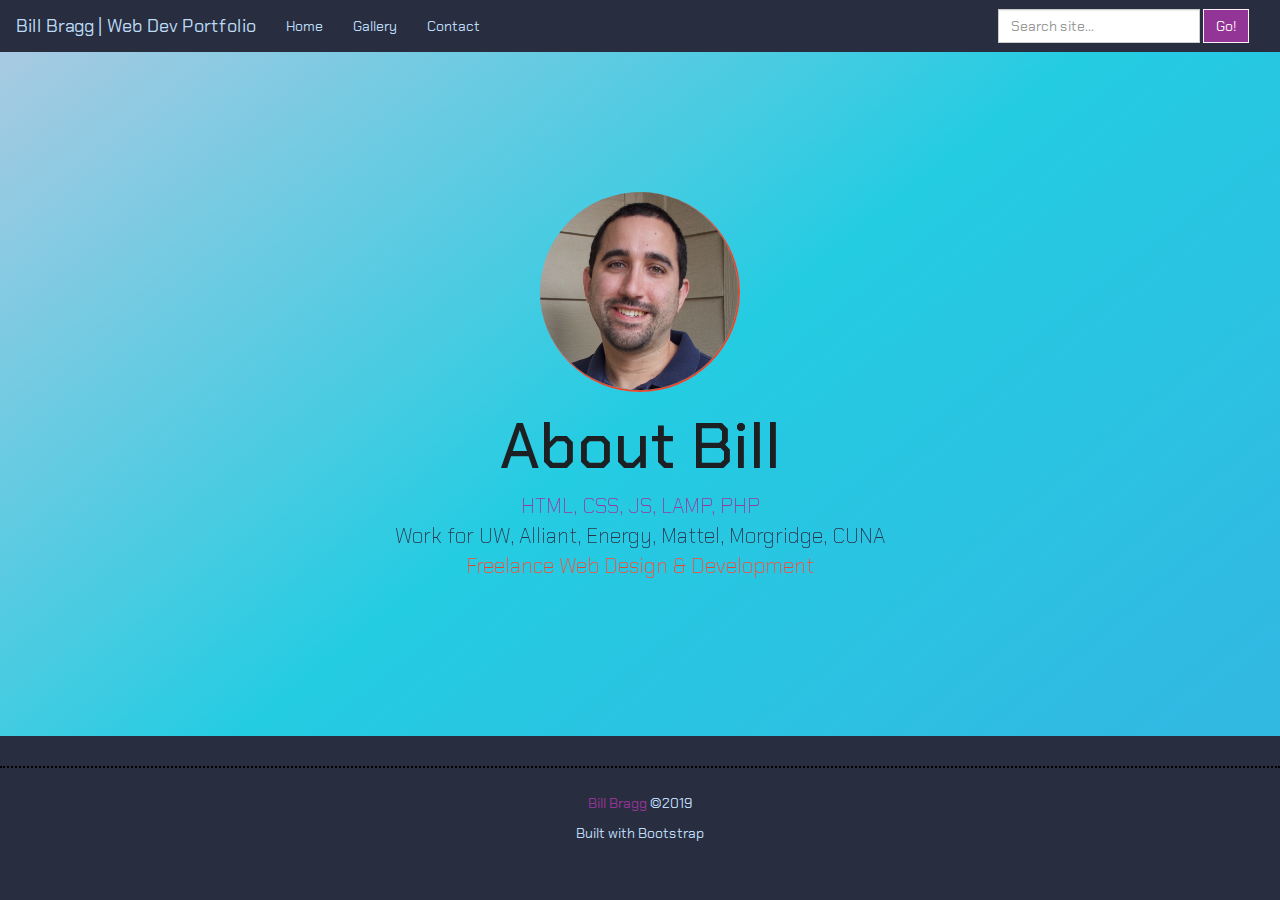
<file: about.html>
<!DOCTYPE html>
<html lang="en">
<head>
  <title>Front-End Developer Bill Bragg</title>
  <meta charset="utf-8">
  <meta name="viewport" content="width=device-width, initial-scale=1">
  <link rel="stylesheet" href="https://maxcdn.bootstrapcdn.com/bootstrap/3.3.7/css/bootstrap.min.css">
  <script src="https://ajax.googleapis.com/ajax/libs/jquery/3.3.1/jquery.min.js"></script>
  <script src="https://maxcdn.bootstrapcdn.com/bootstrap/3.3.7/js/bootstrap.min.js"></script>
  <link href="https://fonts.googleapis.com/css?family=Chakra+Petch" rel="stylesheet">
  <link rel="stylesheet" type="text/css" href="style.css">
</head>
<body>

<nav class="navbar">
  <div class="container-fluid">
    <div class="navbar-header">
      <button type="button" class="navbar-toggle" data-toggle="collapse" data-target="#myNavbar">
        <span class="icon-bar"></span>
        <span class="icon-bar"></span>
        <span class="icon-bar"></span>                        
      </button>
      <a class="navbar-brand" href="index.html">Bill Bragg | Web Dev Portfolio</a>
    </div>
    <div class="collapse navbar-collapse" id="myNavbar">
      <ul class="nav navbar-nav">
        <li><a href="index.html">Home</a></li>
        <li><a href="gallery.html">Gallery</a></li>
        <li><a href="contact.html">Contact</a></li>
      </ul>
      <form class="navbar-form navbar-right" action="/action_page.php">
        <div class="form-group">
          <input type="text" class="form-control" placeholder="Search site...">
        </div>
        <button id="search-btn" type="submit" class="btn">Go!</button>
      </form>    
    </div>
  </div>
</nav>

<div class="jumbotron">
  <div class="container text-center">
    <img class="about-img" src="bill.jpg" height="200px" width="200px" class="" alt="Portrait of Bill">
    <h1>About Bill</h1>    
    <p>HTML, CSS, JS, LAMP, PHP<br>
    <span>Work for UW, Alliant, Energy, Mattel, Morgridge, CUNA</span><br>
    <span class="last">Freelance Web Design & Development</span></p>
  </div>

</div>  

<footer class="container-fluid text-center">
  <p><a href="https://github.com/W8sconsin">Bill Bragg</a> &copy;2019</p>
  <p>Built with Bootstrap</p>
</footer>

</body>
</html>
</file>
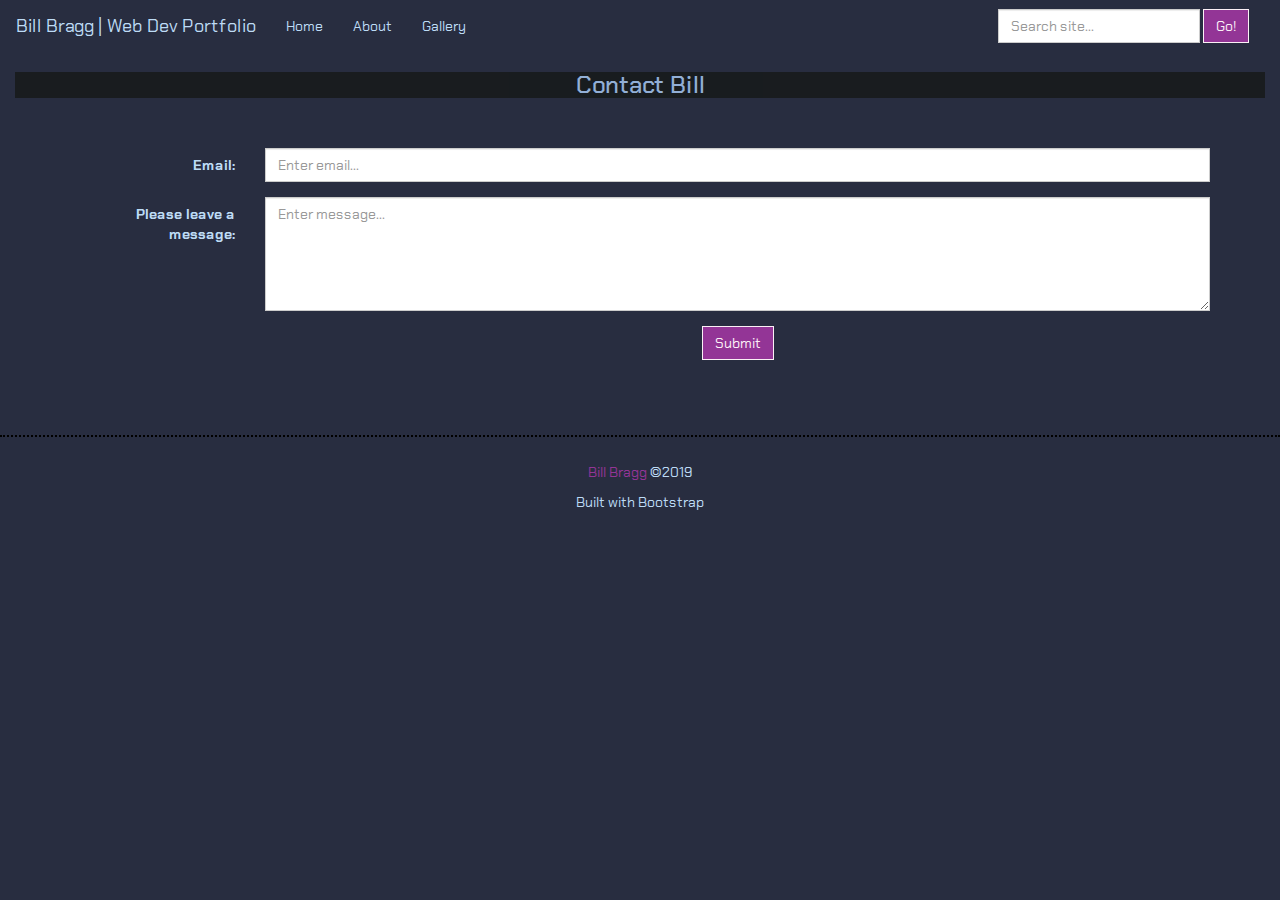
<file: contact.html>
<!DOCTYPE html>
<html lang="en">
<head>
  <title>Front-End Developer Bill Bragg</title>
  <meta charset="utf-8">
  <meta name="viewport" content="width=device-width, initial-scale=1">
  <link rel="stylesheet" href="https://maxcdn.bootstrapcdn.com/bootstrap/3.3.7/css/bootstrap.min.css">
  <script src="https://ajax.googleapis.com/ajax/libs/jquery/3.3.1/jquery.min.js"></script>
  <script src="https://maxcdn.bootstrapcdn.com/bootstrap/3.3.7/js/bootstrap.min.js"></script>
  <link href="https://fonts.googleapis.com/css?family=Chakra+Petch" rel="stylesheet">
  <link rel="stylesheet" type="text/css" href="style.css">
</head>
<body id="gallery">

<nav class="navbar">
  <div class="container-fluid">
    <div class="navbar-header">
      <button type="button" class="navbar-toggle" data-toggle="collapse" data-target="#myNavbar">
        <span class="icon-bar"></span>
        <span class="icon-bar"></span>
        <span class="icon-bar"></span>                        
      </button>
      <a class="navbar-brand" href="index.html">Bill Bragg | Web Dev Portfolio</a>
    </div>
    <div class="collapse navbar-collapse" id="myNavbar">
      <ul class="nav navbar-nav">
        <li><a href="index.html">Home</a></li>
        <li><a href="about.html">About</a></li>
        <li><a href="gallery.html">Gallery</a></li>
      </ul>
      <form class="navbar-form navbar-right" action="/action_page.php">
        <div class="form-group">
          <input type="text" class="form-control" placeholder="Search site...">
        </div>
        <button id="search-btn" type="submit" class="btn">Go!</button>
      </form>    
    </div>
  </div>
</nav>
<!-- 
<div class="jumbotron">
  <div class="container text-center">
    <h1>Hey, <a id="bill-link" href="#">Bill</a> here.</h1>      
    <p>Middleton/Madison, WI <span>Front-End Developer</span> <span class="last">Professional Geek</span></p>
  </div>

</div>  --> 

<div class="container-fluid bg-6 text-center">    
  <h3>Contact Bill</h3><br>
  <br>

  <div class="container">
  <form class="form-horizontal" action="/action_page.php">
    <div class="form-group">
      <label class="control-label col-sm-2" for="email">Email:</label>
      <div class="col-sm-10">
        <input type="email" class="form-control" id="email" placeholder="Enter email..." name="email">
      </div>
    </div>
    <div class="form-group">
      <label class="control-label col-sm-2" for="email">Please leave a message:</label>
      <div class="col-sm-10">
        <textarea class="form-control" rows="5" id="message" placeholder="Enter message..." name="message"></textarea>
      </div>
    </div>
    <div class="form-group">        
      <div class="col-sm-offset-2 col-sm-10">
        <button id="submit" type="submit" class="btn btn-default">Submit</button>
      </div>
    </div>
  </form>
  </div>

  <br>
</div><br><br>

<footer class="container-fluid text-center">
  <p><a href="https://github.com/W8sconsin">Bill Bragg</a> &copy;2019</p>
  <p>Built with Bootstrap</p>
</footer>

</body>
</html>
</file>
<file: style.css>
body{
  font-family: 'Chakra Petch', sans-serif;
  color: #bddbf5;
  min-width: 300px;
  background:#282d40;
}
.navbar {
  margin-bottom: 0;
  border-radius: 0;
  background:#282d40;
  }
.navbar a{
  color:#bddbf5;
}
.navbar li:hover, .navbar li a:hover, footer a:hover, .navbar li:focus{
  text-decoration: none;
  background: #ff4426;
}
.navbar input[type="text"], input[type="email"], textarea{
  border-radius:unset !important;
}
.navbar  #search-btn, #submit{
  color: #fbf0f6;
  background-color: #fff; 
  border-color: #fbf0f6;
  border-radius:unset;
  background:#933596;
}
.jumbotron{
   background-color: #a5c6f1; 
   opacity: .85; 
   padding: 10em 0;
   background-image: linear-gradient(141deg, rgba(165, 198, 241, 1) 0%, rgba(31, 200, 219, 1) 51%, rgba(44, 181, 232, 1) 95%);
   filter: brightness(116%);
}
.jumbotron h1{
   color:#161a1a;
}
.jumbotron p{
   color:#933596;
}
.jumbotron span{
   color:#282d40;
}
.jumbotron .last{
   color: #ff4426;
}
h3{
   background:#161a1a;
   color:#a5c6f1; 
   opacity: .85;
}
.project-img{
   width:100%;
   border-bottom: #fbf0f6 2px solid;
   border-right: #fbf0f6 2px solid;
}
.nav>li>a:focus, .nav>li>a:hover{
  text-decoration: none;
  background:transparent;
  color:inherit;
}
#bill-link{
  color: #ff4426;
  text-shadow: 2px 2px steelblue;
  text-decoration: none;
}
.project-label{
  background:#161a1a;
  margin: 5px 0 0 0;
  opacity: .65;
}
footer {
  padding: 25px;
  background:#282d40;
  border-top: black 2px dotted;
}
footer a {
  color:#933596;
}
.about-img{
  border-radius: 50%;
  border-bottom: #ff4426 2px solid;
  border-right: #ff4426 2px solid;
}
.browse-project span{
  color:#ff4426;
}
</file>
